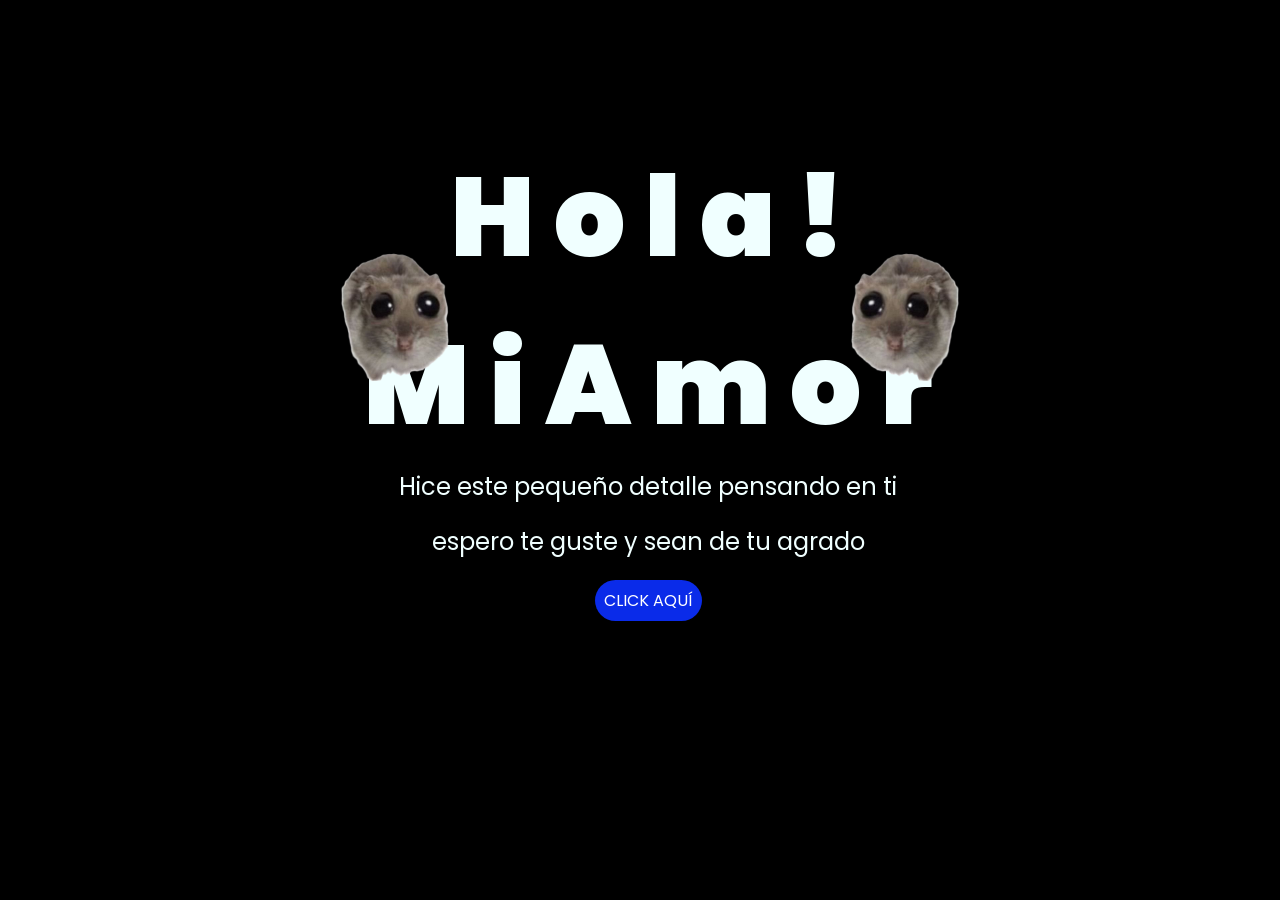
<file: index.html>
<!DOCTYPE html>
<html lang="es">

<head>
    <meta charset="UTF-8">
    <meta http-equiv="X-UA-Compatible" content="IE=edge">
    <meta name="viewport" content="width=device-width, initial-scale=1.0">
    <link rel="stylesheet" href="css/style.css">
    <link rel="icon" href="img/flowers.png" type="image/x-icon">
    <title>Flowers</title>
</head>

<body>
    <div class="greetings">
        <span>H</span>
        <span>o</span>
        <span>l</span>
        <span>a</span>
        <span>!</span>
    </div>
    <div class="greetings"> 
        <span>M</span>
        <span>i</span>
        <span> </span>
        <span>A</span>
        <span>m</span>
        <span>o</span>
        <span>r</span>
    </div>

    <div class="raton">
        <img src="./img/ratoncito.png" alt="ratonete" class="ratoncito">
    </div>
    <div class="raton raton-espejo">
        <img src="./img/ratoncito.png" alt="ratonete" class="ratoncito">
    </div>
    <div id="lyrics"></div>
    <div class="description">
        <span>Hice este pequeño detalle pensando en ti</span>
    </div>
    <div class="description">
        <span>espero te guste y sean de tu agrado</span>
    </div>
    <div class="button">
        <button class="botones">
            <a href="flower.html" style="color: #fff;">CLICK AQUÍ</a>
        </button>
    </div>

</body>

</html>
</file>
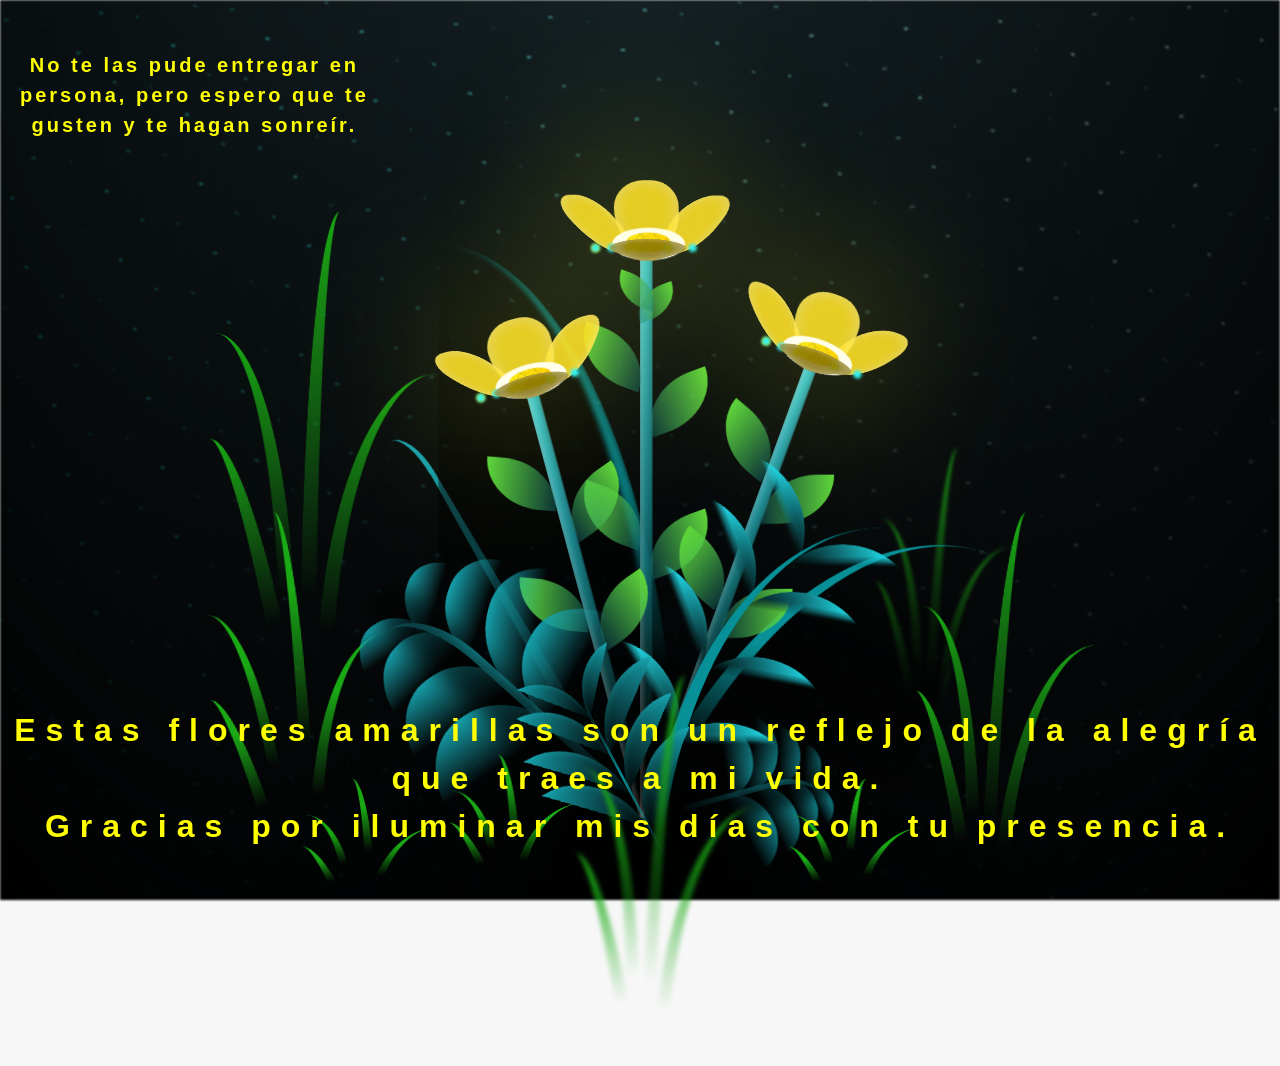
<file: flower.html>
<!DOCTYPE html>
<html lang="es">
  <head>
    <meta charset="UTF-8" />
    <meta http-equiv="X-UA-Compatible" content="IE=edge" />
    <meta name="viewport" content="width=device-width, initial-scale=1.0" />
    <link rel="stylesheet" href="css/main.css" />
    <link rel="icon" href="img/flowers.png" type="image/x-icon" />
    <title>Flower</title>
  </head>
  <body class="container">
    <audio src="sound/ChristianBasso&HaienQiu-Flowers.mp3" autoplay></audio>
    <div id="lyrics">
     
    </div>
    <h1 class="titulo">Estas flores amarillas son un reflejo de la alegría que traes a mi vida.<br>
      Gracias por iluminar mis días con tu presencia.</h1>
    <h1 class="subtitulo">  No te las pude entregar en <br>persona, pero espero que te <br>gusten y te hagan sonreír.</h1>

    <div class="night"></div>
    <div class="flowers">
      <div class="flower flower--1">
        <div class="flower__leafs flower__leafs--1">
          <div class="flower__leaf flower__leaf--1"></div>
          <div class="flower__leaf flower__leaf--2"></div>
          <div class="flower__leaf flower__leaf--3"></div>
          <div class="flower__leaf flower__leaf--4"></div>
          <div class="flower__white-circle"></div>

          <div class="flower__light flower__light--1"></div>
          <div class="flower__light flower__light--2"></div>
          <div class="flower__light flower__light--3"></div>
          <div class="flower__light flower__light--4"></div>
          <div class="flower__light flower__light--5"></div>
          <div class="flower__light flower__light--6"></div>
          <div class="flower__light flower__light--7"></div>
          <div class="flower__light flower__light--8"></div>
        </div>
        <div class="flower__line">
          <div class="flower__line__leaf flower__line__leaf--1"></div>
          <div class="flower__line__leaf flower__line__leaf--2"></div>
          <div class="flower__line__leaf flower__line__leaf--3"></div>
          <div class="flower__line__leaf flower__line__leaf--4"></div>
          <div class="flower__line__leaf flower__line__leaf--5"></div>
          <div class="flower__line__leaf flower__line__leaf--6"></div>
        </div>
      </div>

      <div class="flower flower--2">
        <div class="flower__leafs flower__leafs--2">
          <div class="flower__leaf flower__leaf--1"></div>
          <div class="flower__leaf flower__leaf--2"></div>
          <div class="flower__leaf flower__leaf--3"></div>
          <div class="flower__leaf flower__leaf--4"></div>
          <div class="flower__white-circle"></div>

          <div class="flower__light flower__light--1"></div>
          <div class="flower__light flower__light--2"></div>
          <div class="flower__light flower__light--3"></div>
          <div class="flower__light flower__light--4"></div>
          <div class="flower__light flower__light--5"></div>
          <div class="flower__light flower__light--6"></div>
          <div class="flower__light flower__light--7"></div>
          <div class="flower__light flower__light--8"></div>
        </div>
        <div class="flower__line">
          <div class="flower__line__leaf flower__line__leaf--1"></div>
          <div class="flower__line__leaf flower__line__leaf--2"></div>
          <div class="flower__line__leaf flower__line__leaf--3"></div>
          <div class="flower__line__leaf flower__line__leaf--4"></div>
        </div>
      </div>

      <div class="flower flower--3">
        <div class="flower__leafs flower__leafs--3">
          <div class="flower__leaf flower__leaf--1"></div>
          <div class="flower__leaf flower__leaf--2"></div>
          <div class="flower__leaf flower__leaf--3"></div>
          <div class="flower__leaf flower__leaf--4"></div>
          <div class="flower__white-circle"></div>

          <div class="flower__light flower__light--1"></div>
          <div class="flower__light flower__light--2"></div>
          <div class="flower__light flower__light--3"></div>
          <div class="flower__light flower__light--4"></div>
          <div class="flower__light flower__light--5"></div>
          <div class="flower__light flower__light--6"></div>
          <div class="flower__light flower__light--7"></div>
          <div class="flower__light flower__light--8"></div>
        </div>
        <div class="flower__line">
          <div class="flower__line__leaf flower__line__leaf--1"></div>
          <div class="flower__line__leaf flower__line__leaf--2"></div>
          <div class="flower__line__leaf flower__line__leaf--3"></div>
          <div class="flower__line__leaf flower__line__leaf--4"></div>
        </div>
      </div>

      <div class="grow-ans" style="--d: 1.2s">
        <div class="flower__g-long">
          <div class="flower__g-long__top"></div>
          <div class="flower__g-long__bottom"></div>
        </div>
      </div>

      <div class="growing-grass">
        <div class="flower__grass flower__grass--1">
          <div class="flower__grass--top"></div>
          <div class="flower__grass--bottom"></div>
          <div class="flower__grass__leaf flower__grass__leaf--1"></div>
          <div class="flower__grass__leaf flower__grass__leaf--2"></div>
          <div class="flower__grass__leaf flower__grass__leaf--3"></div>
          <div class="flower__grass__leaf flower__grass__leaf--4"></div>
          <div class="flower__grass__leaf flower__grass__leaf--5"></div>
          <div class="flower__grass__leaf flower__grass__leaf--6"></div>
          <div class="flower__grass__leaf flower__grass__leaf--7"></div>
          <div class="flower__grass__leaf flower__grass__leaf--8"></div>
          <div class="flower__grass__overlay"></div>
        </div>
      </div>

      <div class="growing-grass">
        <div class="flower__grass flower__grass--2">
          <div class="flower__grass--top"></div>
          <div class="flower__grass--bottom"></div>
          <div class="flower__grass__leaf flower__grass__leaf--1"></div>
          <div class="flower__grass__leaf flower__grass__leaf--2"></div>
          <div class="flower__grass__leaf flower__grass__leaf--3"></div>
          <div class="flower__grass__leaf flower__grass__leaf--4"></div>
          <div class="flower__grass__leaf flower__grass__leaf--5"></div>
          <div class="flower__grass__leaf flower__grass__leaf--6"></div>
          <div class="flower__grass__leaf flower__grass__leaf--7"></div>
          <div class="flower__grass__leaf flower__grass__leaf--8"></div>
          <div class="flower__grass__overlay"></div>
        </div>
      </div>

      <div class="grow-ans" style="--d: 2.4s">
        <div class="flower__g-right flower__g-right--1">
          <div class="leaf"></div>
        </div>
      </div>

      <div class="grow-ans" style="--d: 2.8s">
        <div class="flower__g-right flower__g-right--2">
          <div class="leaf"></div>
        </div>
      </div>

      <div class="grow-ans" style="--d: 2.8s">
        <div class="flower__g-front">
          <div
            class="flower__g-front__leaf-wrapper flower__g-front__leaf-wrapper--1"
          >
            <div class="flower__g-front__leaf"></div>
          </div>
          <div
            class="flower__g-front__leaf-wrapper flower__g-front__leaf-wrapper--2"
          >
            <div class="flower__g-front__leaf"></div>
          </div>
          <div
            class="flower__g-front__leaf-wrapper flower__g-front__leaf-wrapper--3"
          >
            <div class="flower__g-front__leaf"></div>
          </div>
          <div
            class="flower__g-front__leaf-wrapper flower__g-front__leaf-wrapper--4"
          >
            <div class="flower__g-front__leaf"></div>
          </div>
          <div
            class="flower__g-front__leaf-wrapper flower__g-front__leaf-wrapper--5"
          >
            <div class="flower__g-front__leaf"></div>
          </div>
          <div
            class="flower__g-front__leaf-wrapper flower__g-front__leaf-wrapper--6"
          >
            <div class="flower__g-front__leaf"></div>
          </div>
          <div
            class="flower__g-front__leaf-wrapper flower__g-front__leaf-wrapper--7"
          >
            <div class="flower__g-front__leaf"></div>
          </div>
          <div
            class="flower__g-front__leaf-wrapper flower__g-front__leaf-wrapper--8"
          >
            <div class="flower__g-front__leaf"></div>
          </div>
          <div class="flower__g-front__line"></div>
        </div>
      </div>

      <div class="grow-ans" style="--d: 3.2s">
        <div class="flower__g-fr">
          <div class="leaf"></div>
          <div class="flower__g-fr__leaf flower__g-fr__leaf--1"></div>
          <div class="flower__g-fr__leaf flower__g-fr__leaf--2"></div>
          <div class="flower__g-fr__leaf flower__g-fr__leaf--3"></div>
          <div class="flower__g-fr__leaf flower__g-fr__leaf--4"></div>
          <div class="flower__g-fr__leaf flower__g-fr__leaf--5"></div>
          <div class="flower__g-fr__leaf flower__g-fr__leaf--6"></div>
          <div class="flower__g-fr__leaf flower__g-fr__leaf--7"></div>
          <div class="flower__g-fr__leaf flower__g-fr__leaf--8"></div>
        </div>
      </div>

      <div class="long-g long-g--0">
        <div class="grow-ans" style="--d: 3s">
          <div class="leaf leaf--0"></div>
        </div>
        <div class="grow-ans" style="--d: 2.2s">
          <div class="leaf leaf--1"></div>
        </div>
        <div class="grow-ans" style="--d: 3.4s">
          <div class="leaf leaf--2"></div>
        </div>
        <div class="grow-ans" style="--d: 3.6s">
          <div class="leaf leaf--3"></div>
        </div>
      </div>

      <div class="long-g long-g--1">
        <div class="grow-ans" style="--d: 3.6s">
          <div class="leaf leaf--0"></div>
        </div>
        <div class="grow-ans" style="--d: 3.8s">
          <div class="leaf leaf--1"></div>
        </div>
        <div class="grow-ans" style="--d: 4s">
          <div class="leaf leaf--2"></div>
        </div>
        <div class="grow-ans" style="--d: 4.2s">
          <div class="leaf leaf--3"></div>
        </div>
      </div>

      <div class="long-g long-g--2">
        <div class="grow-ans" style="--d: 4s">
          <div class="leaf leaf--0"></div>
        </div>
        <div class="grow-ans" style="--d: 4.2s">
          <div class="leaf leaf--1"></div>
        </div>
        <div class="grow-ans" style="--d: 4.4s">
          <div class="leaf leaf--2"></div>
        </div>
        <div class="grow-ans" style="--d: 4.6s">
          <div class="leaf leaf--3"></div>
        </div>
      </div>

      <div class="long-g long-g--3">
        <div class="grow-ans" style="--d: 4s">
          <div class="leaf leaf--0"></div>
        </div>
        <div class="grow-ans" style="--d: 4.2s">
          <div class="leaf leaf--1"></div>
        </div>
        <div class="grow-ans" style="--d: 3s">
          <div class="leaf leaf--2"></div>
        </div>
        <div class="grow-ans" style="--d: 3.6s">
          <div class="leaf leaf--3"></div>
        </div>
      </div>

      <div class="long-g long-g--4">
        <div class="grow-ans" style="--d: 4s">
          <div class="leaf leaf--0"></div>
        </div>
        <div class="grow-ans" style="--d: 4.2s">
          <div class="leaf leaf--1"></div>
        </div>
        <div class="grow-ans" style="--d: 3s">
          <div class="leaf leaf--2"></div>
        </div>
        <div class="grow-ans" style="--d: 3.6s">
          <div class="leaf leaf--3"></div>
        </div>
      </div>

      <div class="long-g long-g--5">
        <div class="grow-ans" style="--d: 4s">
          <div class="leaf leaf--0"></div>
        </div>
        <div class="grow-ans" style="--d: 4.2s">
          <div class="leaf leaf--1"></div>
        </div>
        <div class="grow-ans" style="--d: 3s">
          <div class="leaf leaf--2"></div>
        </div>
        <div class="grow-ans" style="--d: 3.6s">
          <div class="leaf leaf--3"></div>
        </div>
      </div>

      <div class="long-g long-g--6">
        <div class="grow-ans" style="--d: 4.2s">
          <div class="leaf leaf--0"></div>
        </div>
        <div class="grow-ans" style="--d: 4.4s">
          <div class="leaf leaf--1"></div>
        </div>
        <div class="grow-ans" style="--d: 4.6s">
          <div class="leaf leaf--2"></div>
        </div>
        <div class="grow-ans" style="--d: 4.8s">
          <div class="leaf leaf--3"></div>
        </div>
      </div>

      <div class="long-g long-g--7">
        <div class="grow-ans" style="--d: 3s">
          <div class="leaf leaf--0"></div>
        </div>
        <div class="grow-ans" style="--d: 3.2s">
          <div class="leaf leaf--1"></div>
        </div>
        <div class="grow-ans" style="--d: 3.5s">
          <div class="leaf leaf--2"></div>
        </div>
        <div class="grow-ans" style="--d: 3.6s">
          <div class="leaf leaf--3"></div>
        </div>
      </div>
    </div>
    <script src="anim.js"></script>
    <script src="main.js"></script>
  </body>
</html>
</file>
<file: css/style.css>
@import url('https://fonts.googleapis.com/css2?family=Poppins:ital,wght@0,500;1,900&display=swap');
*{
    font-family: 'Poppins',cursive;
}
body{
    color: azure;
    width: 100%;
    height: 82vh;
    display: flex;
    flex-direction: column;
    align-items: center;
    justify-content: center;
    background-color: black;
    /* padding-top: -30; */
}

.botones{
    padding: 9px;
    border-radius: 80px;
    background-color: transparent;
    border: none;
}

.botones a{
    background-color: #0a2be9;
    padding: 9px;
    border-radius: 80px;
    -webkit-border-radius: 80px;
    -moz-border-radius: 80px;
    -ms-border-radius: 80px;
    -o-border-radius: 80px;

}

.botones a:focus{
    background-color: rgb(50, 194, 194);
}

.greetings{
    font-size: 7rem;
    font-weight: 900;
}
.greetings > span{
    animation: glow 2.5s ease-in-out infinite;
}
@keyframes glow{
    0%, 100%{
        color: #fff;
        text-shadow: 0 0 12px #FF0080, 0 0 50px #FF0080, 0 0 100px #Ff0080;
    }
    10%, 90%{
        color: #111;
        text-shadow: none;
    }
}
.greetings > span:nth-child(2){
    animation-delay: .2s ;
}
.greetings > span:nth-child(3){
    animation-delay: .4s ;
}
.greetings > span:nth-child(4){
    animation-delay: .6s;
}
.greetings > span:nth-child(5){
    animation-delay: .8s;
}
.greetings > span:nth-child(6){
    animation-delay: 1s;
}
.greetings > span:nth-child(7){
    animation-delay: 1.2s;
}

.description{
    font-size: 1.5rem;
    margin-bottom: 20px;
}

.button a{
    text-decoration: none;
    font-size: 1rem;
    color: #111;
}

@media screen and (max-width:574px){
    .greetings{
        display: block;
        font-size: 4rem;
        font-weight: 800;
        text-align: center;
    }
    .description{
        font-size: 2rem;
    }
    
    .button a{
        font-size: 1rem;
    }
}

/* Contenedor del ratón ubicado en la esquina superior derecha */
.raton {
  position: absolute;
  top: 150px;          /* Distancia desde arriba */
  right: 250px;        /* Distancia desde la derecha */
  width: 250px;        /* Controla el tamaño del contenedor aquí */
  height: auto;       
  pointer-events: none;
  z-index: 10;        /* Subido a 10 para asegurarte de que se vea por encima de todo */
}

/* Redimensiona la imagen real para que se adapte perfectamente a su contenedor */
.ratoncito {
  width: 100%;
  height: auto;
  display: block;
}

.raton-espejo {
  right: auto;        /* Cancela la posición derecha del original */
  left: 270px;         /* Lo posiciona exactamente en la esquina izquierda */
  transform: scaleX(-1); /* ¡CLAVE! Invierte la imagen horizontalmente como un espejo */
}
</file>
<file: css/main.css>
*,
*::after,
*::before {
  padding: 0;
  margin: 0;
  box-sizing: border-box;
}

:root {
  --dark-color: #000;
}

body {
  display: flex;
  align-items: flex-end;
  justify-content: center;
  min-height: 100vh;
  background-color: var(--dark-color);
  overflow: hidden;
  perspective: 1000px;
}

#lyrics {
  font-size: 28px;
  font-family: "Franklin Gothic Medium", "Arial Narrow", Arial, sans-serif;
  position: absolute;
  top: 60px;
  right: 20px;
  z-index: 1;
  font-weight: bold;
  letter-spacing: 4px;

  /* --- Combinación de Colores y Brillo --- */
  color: #ffffff; /* Letra blanca pura */
  text-shadow: 
    0 0 5px #ff2a8d,   /* Borde rosa intenso */
    0 0 15px #ff2a8d,  /* Brillo rosa medio */
    0 0 30px #ff007f;  /* Resplandor rosa profundo de fondo */
}

@media only screen and (max-width: 600px) {
  /* Estilos específicos para dispositivos con un ancho máximo de 600px */
  #lyrics {
      font-size: 14px; /* Reduce el tamaño del texto para dispositivos más pequeños */
      margin-bottom: 530px;
      letter-spacing: 3px;
  }

}
.titulo {
  margin-bottom: 50px;
  font-family: "Arial Narrow", Arial, sans-serif;
  color: yellow;
  position: absolute;
  font-weight: bold;
  letter-spacing: 10px;
  opacity: 0;
  animation: fadeIn 3s ease-in-out forwards;
  text-align: center;
  z-index: 1;
}

.subtitulo {
  top: 50px;
  left: 20px;
  font-size: 20px;
  font-family: "Arial Narrow", Arial, sans-serif;
  color: yellow;
  position: absolute;
  font-weight: bold;
  letter-spacing: 3px;
  opacity: 0;
  animation: fadeIn 3s ease-in-out forwards;
  text-align: center;
  z-index: 1;
}

@keyframes fadeIn {
  from {
    opacity: 0;
  }
  to {
    opacity: 1;
  }
}

.night {
  z-index: -1;
  position: absolute;
  left: 50%;
  top: 0;
  transform: translateX(-50%);
  width: 100%;
  height: 100%;
  filter: blur(0.1vmin);
  background-image: radial-gradient(
      ellipse at top,
      transparent 0%,
      var(--dark-color)
    ),
    radial-gradient(
      ellipse at bottom,
      var(--dark-color),
      rgba(145, 233, 255, 0.2)
    ),
    repeating-linear-gradient(
      220deg,
      rgb(0, 0, 0) 0px,
      rgb(0, 0, 0) 19px,
      transparent 19px,
      transparent 22px
    ),
    repeating-linear-gradient(
      189deg,
      rgb(0, 0, 0) 0px,
      rgb(0, 0, 0) 19px,
      transparent 19px,
      transparent 22px
    ),
    repeating-linear-gradient(
      148deg,
      rgb(0, 0, 0) 0px,
      rgb(0, 0, 0) 19px,
      transparent 19px,
      transparent 22px
    ),
    linear-gradient(90deg, rgb(0, 255, 250), rgb(240, 240, 240));
}

.flowers {
  position: relative;
  transform: scale(0.9);
  /*margin-bottom: 100px;
  */
}

@media only screen and (max-width: 600px) {
  /* Estilos específicos para dispositivos con un ancho máximo de 600px */
.flowers {
      font-size: 14px;
      margin-bottom: 35%;
      letter-spacing: 3px;
      transform: scale(1.0);
}

}

.flower {
  position: absolute;
  bottom: 10vmin;
  transform-origin: bottom center;
  z-index: 10;
  --fl-speed: 0.8s;
}
.flower--1 {
  -webkit-animation: moving-flower-1 4s linear infinite;
  animation: moving-flower-1 4s linear infinite;
}
.flower--1 .flower__line {
  height: 70vmin;
  -webkit-animation-delay: 0.3s;
  animation-delay: 0.3s;
}
.flower--1 .flower__line__leaf--1 {
  -webkit-animation: blooming-leaf-right var(--fl-speed) 1.6s backwards;
  animation: blooming-leaf-right var(--fl-speed) 1.6s backwards;
}
.flower--1 .flower__line__leaf--2 {
  -webkit-animation: blooming-leaf-right var(--fl-speed) 1.4s backwards;
  animation: blooming-leaf-right var(--fl-speed) 1.4s backwards;
}
.flower--1 .flower__line__leaf--3 {
  -webkit-animation: blooming-leaf-left var(--fl-speed) 1.2s backwards;
  animation: blooming-leaf-left var(--fl-speed) 1.2s backwards;
}
.flower--1 .flower__line__leaf--4 {
  -webkit-animation: blooming-leaf-left var(--fl-speed) 1s backwards;
  animation: blooming-leaf-left var(--fl-speed) 1s backwards;
}
.flower--1 .flower__line__leaf--5 {
  -webkit-animation: blooming-leaf-right var(--fl-speed) 1.8s backwards;
  animation: blooming-leaf-right var(--fl-speed) 1.8s backwards;
}
.flower--1 .flower__line__leaf--6 {
  -webkit-animation: blooming-leaf-left var(--fl-speed) 2s backwards;
  animation: blooming-leaf-left var(--fl-speed) 2s backwards;
}
.flower--2 {
  left: 50%;
  transform: rotate(20deg);
  -webkit-animation: moving-flower-2 4s linear infinite;
  animation: moving-flower-2 4s linear infinite;
}
.flower--2 .flower__line {
  height: 60vmin;
  -webkit-animation-delay: 0.6s;
  animation-delay: 0.6s;
}
.flower--2 .flower__line__leaf--1 {
  -webkit-animation: blooming-leaf-right var(--fl-speed) 1.9s backwards;
  animation: blooming-leaf-right var(--fl-speed) 1.9s backwards;
}
.flower--2 .flower__line__leaf--2 {
  -webkit-animation: blooming-leaf-right var(--fl-speed) 1.7s backwards;
  animation: blooming-leaf-right var(--fl-speed) 1.7s backwards;
}
.flower--2 .flower__line__leaf--3 {
  -webkit-animation: blooming-leaf-left var(--fl-speed) 1.5s backwards;
  animation: blooming-leaf-left var(--fl-speed) 1.5s backwards;
}
.flower--2 .flower__line__leaf--4 {
  -webkit-animation: blooming-leaf-left var(--fl-speed) 1.3s backwards;
  animation: blooming-leaf-left var(--fl-speed) 1.3s backwards;
}
.flower--3 {
  left: 50%;
  transform: rotate(-15deg);
  -webkit-animation: moving-flower-3 4s linear infinite;
  animation: moving-flower-3 4s linear infinite;
}
.flower--3 .flower__line {
  -webkit-animation-delay: 0.9s;
  animation-delay: 0.9s;
}
.flower--3 .flower__line__leaf--1 {
  -webkit-animation: blooming-leaf-right var(--fl-speed) 2.5s backwards;
  animation: blooming-leaf-right var(--fl-speed) 2.5s backwards;
}
.flower--3 .flower__line__leaf--2 {
  -webkit-animation: blooming-leaf-right var(--fl-speed) 2.3s backwards;
  animation: blooming-leaf-right var(--fl-speed) 2.3s backwards;
}
.flower--3 .flower__line__leaf--3 {
  -webkit-animation: blooming-leaf-left var(--fl-speed) 2.1s backwards;
  animation: blooming-leaf-left var(--fl-speed) 2.1s backwards;
}
.flower--3 .flower__line__leaf--4 {
  -webkit-animation: blooming-leaf-left var(--fl-speed) 1.9s backwards;
  animation: blooming-leaf-left var(--fl-speed) 1.9s backwards;
}
.flower__leafs {
  position: relative;
  -webkit-animation: blooming-flower 2s backwards;
  animation: blooming-flower 2s backwards;
}
.flower__leafs--1 {
  -webkit-animation-delay: 1.1s;
  animation-delay: 1.1s;
}
.flower__leafs--2 {
  -webkit-animation-delay: 1.4s;
  animation-delay: 1.4s;
}
.flower__leafs--3 {
  -webkit-animation-delay: 1.7s;
  animation-delay: 1.7s;
}
.flower__leafs::after {
  content: "";
  position: absolute;
  left: 0;
  top: 0;
  transform: translate(-50%, -100%);
  width: 8vmin;
  height: 8vmin;
  background-color: #f9fd25;
  /* background-color: #fd2525; */
  filter: blur(10vmin);
}
.flower__leaf {
  position: absolute;
  bottom: 0;
  left: 50%;
  width: 8vmin;
  height: 11vmin;
  border-radius: 51% 49% 47% 53%/44% 45% 55% 69%;
  background-color: #253bfd;
  background-color: #fddd25;
  transform-origin: bottom center;
  opacity: 0.9;
  box-shadow: inset 0 0 2vmin rgba(255, 255, 255, 0.5);
}
.flower__leaf--1 {
  transform: translate(-10%, 1%) rotateY(40deg) rotateX(-50deg);
}
.flower__leaf--2 {
  transform: translate(-50%, -4%) rotateX(40deg);
}
.flower__leaf--3 {
  transform: translate(-90%, 0%) rotateY(45deg) rotateX(50deg);
}
.flower__leaf--4 {
  width: 8vmin;
  height: 8vmin;
  transform-origin: bottom left;
  border-radius: 4vmin 10vmin 4vmin 4vmin;
  transform: translate(0%, 18%) rotateX(70deg) rotate(-43deg);
  background-color: #7c6901;
  z-index: 1;
  opacity: 0.8;
}
.flower__white-circle {
  position: absolute;
  left: -3.5vmin;
  top: -3vmin;
  width: 9vmin;
  height: 4vmin;
  border-radius: 50%;
  background-color: #fff;
}
.flower__white-circle::after {
  content: "";
  position: absolute;
  left: 50%;
  top: 45%;
  transform: translate(-50%, -50%);
  width: 60%;
  height: 60%;
  border-radius: inherit;
  background-image: repeating-linear-gradient(
      135deg,
      rgba(0, 0, 0, 0.03) 0px,
      rgba(0, 0, 0, 0.03) 1px,
      transparent 1px,
      transparent 12px
    ),
    repeating-linear-gradient(
      45deg,
      rgba(0, 0, 0, 0.03) 0px,
      rgba(0, 0, 0, 0.03) 1px,
      transparent 1px,
      transparent 12px
    ),
    repeating-linear-gradient(
      67.5deg,
      rgba(0, 0, 0, 0.03) 0px,
      rgba(0, 0, 0, 0.03) 1px,
      transparent 1px,
      transparent 12px
    ),
    repeating-linear-gradient(
      135deg,
      rgba(0, 0, 0, 0.03) 0px,
      rgba(0, 0, 0, 0.03) 1px,
      transparent 1px,
      transparent 12px
    ),
    repeating-linear-gradient(
      45deg,
      rgba(0, 0, 0, 0.03) 0px,
      rgba(0, 0, 0, 0.03) 1px,
      transparent 1px,
      transparent 12px
    ),
    repeating-linear-gradient(
      112.5deg,
      rgba(0, 0, 0, 0.03) 0px,
      rgba(0, 0, 0, 0.03) 1px,
      transparent 1px,
      transparent 12px
    ),
    repeating-linear-gradient(
      112.5deg,
      rgba(0, 0, 0, 0.03) 0px,
      rgba(0, 0, 0, 0.03) 1px,
      transparent 1px,
      transparent 12px
    ),
    repeating-linear-gradient(
      45deg,
      rgba(0, 0, 0, 0.03) 0px,
      rgba(0, 0, 0, 0.03) 1px,
      transparent 1px,
      transparent 12px
    ),
    repeating-linear-gradient(
      22.5deg,
      rgba(0, 0, 0, 0.03) 0px,
      rgba(0, 0, 0, 0.03) 1px,
      transparent 1px,
      transparent 12px
    ),
    repeating-linear-gradient(
      45deg,
      rgba(0, 0, 0, 0.03) 0px,
      rgba(0, 0, 0, 0.03) 1px,
      transparent 1px,
      transparent 12px
    ),
    repeating-linear-gradient(
      22.5deg,
      rgba(0, 0, 0, 0.03) 0px,
      rgba(0, 0, 0, 0.03) 1px,
      transparent 1px,
      transparent 12px
    ),
    repeating-linear-gradient(
      135deg,
      rgba(0, 0, 0, 0.03) 0px,
      rgba(0, 0, 0, 0.03) 1px,
      transparent 1px,
      transparent 12px
    ),
    repeating-linear-gradient(
      157.5deg,
      rgba(0, 0, 0, 0.03) 0px,
      rgba(0, 0, 0, 0.03) 1px,
      transparent 1px,
      transparent 12px
    ),
    repeating-linear-gradient(
      67.5deg,
      rgba(0, 0, 0, 0.03) 0px,
      rgba(0, 0, 0, 0.03) 1px,
      transparent 1px,
      transparent 12px
    ),
    repeating-linear-gradient(
      67.5deg,
      rgba(0, 0, 0, 0.03) 0px,
      rgba(0, 0, 0, 0.03) 1px,
      transparent 1px,
      transparent 12px
    ),
    linear-gradient(90deg, rgb(255, 235, 18), rgb(255, 206, 0));
}
.flower__line {
  height: 55vmin;
  width: 1.5vmin;
  background-image: linear-gradient(
      to left,
      rgba(0, 0, 0, 0.2),
      transparent,
      rgba(255, 255, 255, 0.2)
    ),
    linear-gradient(to top, transparent 10%, #14757a, #39c6d6);
  box-shadow: inset 0 0 2px rgba(0, 0, 0, 0.5);
  -webkit-animation: grow-flower-tree 4s backwards;
  animation: grow-flower-tree 4s backwards;
}
.flower__line__leaf {
  --w: 7vmin;
  --h: calc(var(--w) + 2vmin);
  position: absolute;
  top: 20%;
  left: 90%;
  width: var(--w);
  height: var(--h);
  border-top-right-radius: var(--h);
  border-bottom-left-radius: var(--h);
  background-image: linear-gradient(to top, rgba(20, 117, 122, 0.4), #5ed639);
}
.flower__line__leaf--1 {
  transform: rotate(70deg) rotateY(30deg);
}
.flower__line__leaf--2 {
  top: 45%;
  transform: rotate(70deg) rotateY(30deg);
}
.flower__line__leaf--3,
.flower__line__leaf--4,
.flower__line__leaf--6 {
  border-top-right-radius: 0;
  border-bottom-left-radius: 0;
  border-top-left-radius: var(--h);
  border-bottom-right-radius: var(--h);
  left: -460%;
  top: 12%;
  transform: rotate(-70deg) rotateY(30deg);
}
.flower__line__leaf--4 {
  top: 40%;
}
.flower__line__leaf--5 {
  top: 0;
  transform-origin: left;
  transform: rotate(70deg) rotateY(30deg) scale(0.6);
}
.flower__line__leaf--6 {
  top: -2%;
  left: -450%;
  transform-origin: right;
  transform: rotate(-70deg) rotateY(30deg) scale(0.6);
}
.flower__light {
  position: absolute;
  bottom: 0vmin;
  width: 1vmin;
  height: 1vmin;
  background-color: rgb(255, 251, 0);
  border-radius: 50%;
  filter: blur(0.2vmin);
  -webkit-animation: light-ans 4s linear infinite backwards;
  animation: light-ans 4s linear infinite backwards;
}
.flower__light:nth-child(odd) {
  background-color: #23f0ff;
}
.flower__light--1 {
  left: -2vmin;
  -webkit-animation-delay: 1s;
  animation-delay: 1s;
}
.flower__light--2 {
  left: 3vmin;
  -webkit-animation-delay: 0.5s;
  animation-delay: 0.5s;
}
.flower__light--3 {
  left: -6vmin;
  -webkit-animation-delay: 0.3s;
  animation-delay: 0.3s;
}
.flower__light--4 {
  left: 6vmin;
  -webkit-animation-delay: 0.9s;
  animation-delay: 0.9s;
}
.flower__light--5 {
  left: -1vmin;
  -webkit-animation-delay: 1.5s;
  animation-delay: 1.5s;
}
.flower__light--6 {
  left: -4vmin;
  -webkit-animation-delay: 3s;
  animation-delay: 3s;
}
.flower__light--7 {
  left: 3vmin;
  -webkit-animation-delay: 2s;
  animation-delay: 2s;
}
.flower__light--8 {
  left: -6vmin;
  -webkit-animation-delay: 3.5s;
  animation-delay: 3.5s;
}
.flower__grass {
  --c: #159faa;
  --line-w: 1.5vmin;
  position: absolute;
  bottom: 12vmin;
  left: -7vmin;
  display: flex;
  flex-direction: column;
  align-items: flex-end;
  z-index: 20;
  transform-origin: bottom center;
  transform: rotate(-48deg) rotateY(40deg);
}
.flower__grass--1 {
  -webkit-animation: moving-grass 2s linear infinite;
  animation: moving-grass 2s linear infinite;
}
.flower__grass--2 {
  left: 2vmin;
  bottom: 10vmin;
  transform: scale(0.5) rotate(75deg) rotateX(10deg) rotateY(-200deg);
  opacity: 0.8;
  z-index: 0;
  -webkit-animation: moving-grass--2 1.5s linear infinite;
  animation: moving-grass--2 1.5s linear infinite;
}
.flower__grass--top {
  width: 7vmin;
  height: 10vmin;
  border-top-right-radius: 100%;
  border-right: var(--line-w) solid var(--c);
  transform-origin: bottom center;
  transform: rotate(-2deg);
}
.flower__grass--bottom {
  margin-top: -2px;
  width: var(--line-w);
  height: 25vmin;
  background-image: linear-gradient(to top, transparent, var(--c));
}
.flower__grass__leaf {
  --size: 10vmin;
  position: absolute;
  width: calc(var(--size) * 2.1);
  height: var(--size);
  border-top-left-radius: var(--size);
  border-top-right-radius: var(--size);
  background-image: linear-gradient(
    to top,
    transparent,
    transparent 30%,
    var(--c)
  );
  z-index: 100;
}
.flower__grass__leaf--1 {
  top: -6%;
  left: 30%;
  --size: 6vmin;
  transform: rotate(-20deg);
  -webkit-animation: growing-grass-ans--1 2s 2.6s backwards;
  animation: growing-grass-ans--1 2s 2.6s backwards;
}
@-webkit-keyframes growing-grass-ans--1 {
  0% {
    transform-origin: bottom left;
    transform: rotate(-20deg) scale(0);
  }
}
@keyframes growing-grass-ans--1 {
  0% {
    transform-origin: bottom left;
    transform: rotate(-20deg) scale(0);
  }
}
.flower__grass__leaf--2 {
  top: -5%;
  left: -110%;
  --size: 6vmin;
  transform: rotate(10deg);
  -webkit-animation: growing-grass-ans--2 2s 2.4s linear backwards;
  animation: growing-grass-ans--2 2s 2.4s linear backwards;
}
@-webkit-keyframes growing-grass-ans--2 {
  0% {
    transform-origin: bottom right;
    transform: rotate(10deg) scale(0);
  }
}
@keyframes growing-grass-ans--2 {
  0% {
    transform-origin: bottom right;
    transform: rotate(10deg) scale(0);
  }
}
.flower__grass__leaf--3 {
  top: 5%;
  left: 60%;
  --size: 8vmin;
  transform: rotate(-18deg) rotateX(-20deg);
  -webkit-animation: growing-grass-ans--3 2s 2.2s linear backwards;
  animation: growing-grass-ans--3 2s 2.2s linear backwards;
}
@-webkit-keyframes growing-grass-ans--3 {
  0% {
    transform-origin: bottom left;
    transform: rotate(-18deg) rotateX(-20deg) scale(0);
  }
}
@keyframes growing-grass-ans--3 {
  0% {
    transform-origin: bottom left;
    transform: rotate(-18deg) rotateX(-20deg) scale(0);
  }
}
.flower__grass__leaf--4 {
  top: 6%;
  left: -135%;
  --size: 8vmin;
  transform: rotate(2deg);
  -webkit-animation: growing-grass-ans--4 2s 2s linear backwards;
  animation: growing-grass-ans--4 2s 2s linear backwards;
}
@-webkit-keyframes growing-grass-ans--4 {
  0% {
    transform-origin: bottom right;
    transform: rotate(2deg) scale(0);
  }
}
@keyframes growing-grass-ans--4 {
  0% {
    transform-origin: bottom right;
    transform: rotate(2deg) scale(0);
  }
}
.flower__grass__leaf--5 {
  top: 20%;
  left: 60%;
  --size: 10vmin;
  transform: rotate(-24deg) rotateX(-20deg);
  -webkit-animation: growing-grass-ans--5 2s 1.8s linear backwards;
  animation: growing-grass-ans--5 2s 1.8s linear backwards;
}
@-webkit-keyframes growing-grass-ans--5 {
  0% {
    transform-origin: bottom left;
    transform: rotate(-24deg) rotateX(-20deg) scale(0);
  }
}
@keyframes growing-grass-ans--5 {
  0% {
    transform-origin: bottom left;
    transform: rotate(-24deg) rotateX(-20deg) scale(0);
  }
}
.flower__grass__leaf--6 {
  top: 22%;
  left: -180%;
  --size: 10vmin;
  transform: rotate(10deg);
  -webkit-animation: growing-grass-ans--6 2s 1.6s linear backwards;
  animation: growing-grass-ans--6 2s 1.6s linear backwards;
}
@-webkit-keyframes growing-grass-ans--6 {
  0% {
    transform-origin: bottom right;
    transform: rotate(10deg) scale(0);
  }
}
@keyframes growing-grass-ans--6 {
  0% {
    transform-origin: bottom right;
    transform: rotate(10deg) scale(0);
  }
}
.flower__grass__leaf--7 {
  top: 39%;
  left: 70%;
  --size: 10vmin;
  transform: rotate(-10deg);
  -webkit-animation: growing-grass-ans--7 2s 1.4s linear backwards;
  animation: growing-grass-ans--7 2s 1.4s linear backwards;
}
@-webkit-keyframes growing-grass-ans--7 {
  0% {
    transform-origin: bottom left;
    transform: rotate(-10deg) scale(0);
  }
}
@keyframes growing-grass-ans--7 {
  0% {
    transform-origin: bottom left;
    transform: rotate(-10deg) scale(0);
  }
}
.flower__grass__leaf--8 {
  top: 40%;
  left: -215%;
  --size: 11vmin;
  transform: rotate(10deg);
  -webkit-animation: growing-grass-ans--8 2s 1.2s linear backwards;
  animation: growing-grass-ans--8 2s 1.2s linear backwards;
}
@-webkit-keyframes growing-grass-ans--8 {
  0% {
    transform-origin: bottom right;
    transform: rotate(10deg) scale(0);
  }
}
@keyframes growing-grass-ans--8 {
  0% {
    transform-origin: bottom right;
    transform: rotate(10deg) scale(0);
  }
}
.flower__grass__overlay {
  position: absolute;
  top: -10%;
  right: 0%;
  width: 100%;
  height: 100%;
  background-color: rgba(0, 0, 0, 0.6);
  filter: blur(1.5vmin);
  z-index: 100;
}
.flower__g-long {
  --w: 2vmin;
  --h: 6vmin;
  --c: #159faa;
  position: absolute;
  bottom: 10vmin;
  left: -3vmin;
  transform-origin: bottom center;
  transform: rotate(-30deg) rotateY(-20deg);
  display: flex;
  flex-direction: column;
  align-items: flex-end;
  -webkit-animation: flower-g-long-ans 3s linear infinite;
  animation: flower-g-long-ans 3s linear infinite;
}
@-webkit-keyframes flower-g-long-ans {
  0%,
  100% {
    transform: rotate(-30deg) rotateY(-20deg);
  }
  50% {
    transform: rotate(-32deg) rotateY(-20deg);
  }
}
@keyframes flower-g-long-ans {
  0%,
  100% {
    transform: rotate(-30deg) rotateY(-20deg);
  }
  50% {
    transform: rotate(-32deg) rotateY(-20deg);
  }
}
.flower__g-long__top {
  top: calc(var(--h) * -1);
  width: calc(var(--w) + 1vmin);
  height: var(--h);
  border-top-right-radius: 100%;
  border-right: 0.7vmin solid var(--c);
  transform: translate(-0.7vmin, 1vmin);
}
.flower__g-long__bottom {
  width: var(--w);
  height: 50vmin;
  transform-origin: bottom center;
  background-image: linear-gradient(to top, transparent 30%, var(--c));
  box-shadow: inset 0 0 2px rgba(0, 0, 0, 0.5);
  -webkit-clip-path: polygon(35% 0, 65% 1%, 100% 100%, 0% 100%);
  clip-path: polygon(35% 0, 65% 1%, 100% 100%, 0% 100%);
}
.flower__g-right {
  position: absolute;
  bottom: 6vmin;
  left: -2vmin;
  transform-origin: bottom left;
  transform: rotate(20deg);
}
.flower__g-right .leaf {
  width: 30vmin;
  height: 50vmin;
  border-top-left-radius: 100%;
  border-left: 2vmin solid #079097;
  background-image: linear-gradient(
    to bottom,
    transparent,
    var(--dark-color) 60%
  );
  -webkit-mask-image: linear-gradient(to top, transparent 30%, #079097 60%);
}
.flower__g-right--1 {
  -webkit-animation: flower-g-right-ans 2.5s linear infinite;
  animation: flower-g-right-ans 2.5s linear infinite;
}
.flower__g-right--2 {
  left: 5vmin;
  transform: rotateY(-180deg);
  -webkit-animation: flower-g-right-ans--2 3s linear infinite;
  animation: flower-g-right-ans--2 3s linear infinite;
}
.flower__g-right--2 .leaf {
  height: 75vmin;
  filter: blur(0.3vmin);
  opacity: 0.8;
}
@-webkit-keyframes flower-g-right-ans {
  0%,
  100% {
    transform: rotate(20deg);
  }
  50% {
    transform: rotate(24deg) rotateX(-20deg);
  }
}
@keyframes flower-g-right-ans {
  0%,
  100% {
    transform: rotate(20deg);
  }
  50% {
    transform: rotate(24deg) rotateX(-20deg);
  }
}
@-webkit-keyframes flower-g-right-ans--2 {
  0%,
  100% {
    transform: rotateY(-180deg) rotate(0deg) rotateX(-20deg);
  }
  50% {
    transform: rotateY(-180deg) rotate(6deg) rotateX(-20deg);
  }
}
@keyframes flower-g-right-ans--2 {
  0%,
  100% {
    transform: rotateY(-180deg) rotate(0deg) rotateX(-20deg);
  }
  50% {
    transform: rotateY(-180deg) rotate(6deg) rotateX(-20deg);
  }
}
.flower__g-front {
  position: absolute;
  bottom: 6vmin;
  left: 2.5vmin;
  z-index: 100;
  transform-origin: bottom center;
  transform: rotate(-28deg) rotateY(30deg) scale(1.04);
  -webkit-animation: flower__g-front-ans 2s linear infinite;
  animation: flower__g-front-ans 2s linear infinite;
}
@-webkit-keyframes flower__g-front-ans {
  0%,
  100% {
    transform: rotate(-28deg) rotateY(30deg) scale(1.04);
  }
  50% {
    transform: rotate(-35deg) rotateY(40deg) scale(1.04);
  }
}
@keyframes flower__g-front-ans {
  0%,
  100% {
    transform: rotate(-28deg) rotateY(30deg) scale(1.04);
  }
  50% {
    transform: rotate(-35deg) rotateY(40deg) scale(1.04);
  }
}
.flower__g-front__line {
  width: 0.3vmin;
  height: 20vmin;
  background-image: linear-gradient(
    to top,
    transparent,
    #079097,
    transparent 100%
  );
  position: relative;
}
.flower__g-front__leaf-wrapper {
  position: absolute;
  top: 0;
  left: 0;
  transform-origin: bottom left;
  transform: rotate(10deg);
}
.flower__g-front__leaf-wrapper:nth-child(even) {
  left: 0vmin;
  transform: rotateY(-180deg) rotate(5deg);
  -webkit-animation: flower__g-front__leaf-left-ans 1s ease-in backwards;
  animation: flower__g-front__leaf-left-ans 1s ease-in backwards;
}
.flower__g-front__leaf-wrapper:nth-child(odd) {
  -webkit-animation: flower__g-front__leaf-ans 1s ease-in backwards;
  animation: flower__g-front__leaf-ans 1s ease-in backwards;
}
.flower__g-front__leaf-wrapper--1 {
  top: -8vmin;
  transform: scale(0.7);
  -webkit-animation: flower__g-front__leaf-ans 1s 5.5s ease-in backwards !important;
  animation: flower__g-front__leaf-ans 1s 5.5s ease-in backwards !important;
}
.flower__g-front__leaf-wrapper--2 {
  top: -8vmin;
  transform: rotateY(-180deg) scale(0.7) !important;
  -webkit-animation: flower__g-front__leaf-left-ans-2 1s 4.6s ease-in backwards !important;
  animation: flower__g-front__leaf-left-ans-2 1s 4.6s ease-in backwards !important;
}
.flower__g-front__leaf-wrapper--3 {
  top: -3vmin;
  -webkit-animation: flower__g-front__leaf-ans 1s 4.6s ease-in backwards;
  animation: flower__g-front__leaf-ans 1s 4.6s ease-in backwards;
}
.flower__g-front__leaf-wrapper--4 {
  top: -3vmin;
  transform: rotateY(-180deg) scale(0.9) !important;
  -webkit-animation: flower__g-front__leaf-left-ans-2 1s 4.6s ease-in backwards !important;
  animation: flower__g-front__leaf-left-ans-2 1s 4.6s ease-in backwards !important;
}
@-webkit-keyframes flower__g-front__leaf-left-ans-2 {
  0% {
    transform: rotateY(-180deg) scale(0);
  }
}
@keyframes flower__g-front__leaf-left-ans-2 {
  0% {
    transform: rotateY(-180deg) scale(0);
  }
}
.flower__g-front__leaf-wrapper--5,
.flower__g-front__leaf-wrapper--6 {
  top: 2vmin;
}
.flower__g-front__leaf-wrapper--7,
.flower__g-front__leaf-wrapper--8 {
  top: 6.5vmin;
}
.flower__g-front__leaf-wrapper--2 {
  -webkit-animation-delay: 5.2s !important;
  animation-delay: 5.2s !important;
}
.flower__g-front__leaf-wrapper--3 {
  -webkit-animation-delay: 4.9s !important;
  animation-delay: 4.9s !important;
}
.flower__g-front__leaf-wrapper--5 {
  -webkit-animation-delay: 4.3s !important;
  animation-delay: 4.3s !important;
}
.flower__g-front__leaf-wrapper--6 {
  -webkit-animation-delay: 4.1s !important;
  animation-delay: 4.1s !important;
}
.flower__g-front__leaf-wrapper--7 {
  -webkit-animation-delay: 3.8s !important;
  animation-delay: 3.8s !important;
}
.flower__g-front__leaf-wrapper--8 {
  -webkit-animation-delay: 3.5s !important;
  animation-delay: 3.5s !important;
}
@-webkit-keyframes flower__g-front__leaf-ans {
  0% {
    transform: rotate(10deg) scale(0);
  }
}
@keyframes flower__g-front__leaf-ans {
  0% {
    transform: rotate(10deg) scale(0);
  }
}
@-webkit-keyframes flower__g-front__leaf-left-ans {
  0% {
    transform: rotateY(-180deg) rotate(5deg) scale(0);
  }
}
@keyframes flower__g-front__leaf-left-ans {
  0% {
    transform: rotateY(-180deg) rotate(5deg) scale(0);
  }
}
.flower__g-front__leaf {
  width: 10vmin;
  height: 10vmin;
  border-radius: 100% 0% 0% 100%/100% 100% 0% 0%;
  box-shadow: inset 0 2px 1vmin hsla(184deg, 97%, 58%, 0.2);
  background-image: linear-gradient(
      to bottom left,
      transparent,
      var(--dark-color)
    ),
    linear-gradient(to bottom right, #159faa 50%, transparent 50%, transparent);
  -webkit-mask-image: linear-gradient(
    to bottom right,
    #159faa 50%,
    transparent 50%,
    transparent
  );
  mask-image: linear-gradient(
    to bottom right,
    #159faa 50%,
    transparent 50%,
    transparent
  );
}
.flower__g-fr {
  position: absolute;
  bottom: -4vmin;
  left: vmin;
  transform-origin: bottom left;
  z-index: 10;
  -webkit-animation: flower__g-fr-ans 2s linear infinite;
  animation: flower__g-fr-ans 2s linear infinite;
}
@-webkit-keyframes flower__g-fr-ans {
  0%,
  100% {
    transform: rotate(2deg);
  }
  50% {
    transform: rotate(4deg);
  }
}
@keyframes flower__g-fr-ans {
  0%,
  100% {
    transform: rotate(2deg);
  }
  50% {
    transform: rotate(4deg);
  }
}
.flower__g-fr .leaf {
  width: 30vmin;
  height: 50vmin;
  border-top-left-radius: 100%;
  border-left: 2vmin solid #079097;
  -webkit-mask-image: linear-gradient(to top, transparent 25%, #079097 50%);
  position: relative;
  z-index: 1;
}
.flower__g-fr__leaf {
  position: absolute;
  top: 0;
  left: 0;
  width: 10vmin;
  height: 10vmin;
  border-radius: 100% 0% 0% 100%/100% 100% 0% 0%;
  box-shadow: inset 0 2px 1vmin hsla(184deg, 97%, 58%, 0.2);
  background-image: linear-gradient(
      to bottom left,
      transparent,
      var(--dark-color) 98%
    ),
    linear-gradient(to bottom right, #23f0ff 45%, transparent 50%, transparent);
  -webkit-mask-image: linear-gradient(
    135deg,
    #159faa 40%,
    transparent 50%,
    transparent
  );
}
.flower__g-fr__leaf--1 {
  left: 20vmin;
  transform: rotate(45deg);
  -webkit-animation: flower__g-fr-leaft-ans-1 0.5s 5.2s linear backwards;
  animation: flower__g-fr-leaft-ans-1 0.5s 5.2s linear backwards;
}
@-webkit-keyframes flower__g-fr-leaft-ans-1 {
  0% {
    transform-origin: left;
    transform: rotate(45deg) scale(0);
  }
}
@keyframes flower__g-fr-leaft-ans-1 {
  0% {
    transform-origin: left;
    transform: rotate(45deg) scale(0);
  }
}
.flower__g-fr__leaf--2 {
  left: 12vmin;
  top: -7vmin;
  transform: rotate(25deg) rotateY(-180deg);
  -webkit-animation: flower__g-fr-leaft-ans-6 0.5s 5s linear backwards;
  animation: flower__g-fr-leaft-ans-6 0.5s 5s linear backwards;
}
.flower__g-fr__leaf--3 {
  left: 15vmin;
  top: 6vmin;
  transform: rotate(55deg);
  -webkit-animation: flower__g-fr-leaft-ans-5 0.5s 4.8s linear backwards;
  animation: flower__g-fr-leaft-ans-5 0.5s 4.8s linear backwards;
}
.flower__g-fr__leaf--4 {
  left: 6vmin;
  top: -2vmin;
  transform: rotate(25deg) rotateY(-180deg);
  -webkit-animation: flower__g-fr-leaft-ans-6 0.5s 4.6s linear backwards;
  animation: flower__g-fr-leaft-ans-6 0.5s 4.6s linear backwards;
}
.flower__g-fr__leaf--5 {
  left: 10vmin;
  top: 14vmin;
  transform: rotate(55deg);
  -webkit-animation: flower__g-fr-leaft-ans-5 0.5s 4.4s linear backwards;
  animation: flower__g-fr-leaft-ans-5 0.5s 4.4s linear backwards;
}
@-webkit-keyframes flower__g-fr-leaft-ans-5 {
  0% {
    transform-origin: left;
    transform: rotate(55deg) scale(0);
  }
}
@keyframes flower__g-fr-leaft-ans-5 {
  0% {
    transform-origin: left;
    transform: rotate(55deg) scale(0);
  }
}
.flower__g-fr__leaf--6 {
  left: 0vmin;
  top: 6vmin;
  transform: rotate(25deg) rotateY(-180deg);
  -webkit-animation: flower__g-fr-leaft-ans-6 0.5s 4.2s linear backwards;
  animation: flower__g-fr-leaft-ans-6 0.5s 4.2s linear backwards;
}
@-webkit-keyframes flower__g-fr-leaft-ans-6 {
  0% {
    transform-origin: right;
    transform: rotate(25deg) rotateY(-180deg) scale(0);
  }
}
@keyframes flower__g-fr-leaft-ans-6 {
  0% {
    transform-origin: right;
    transform: rotate(25deg) rotateY(-180deg) scale(0);
  }
}
.flower__g-fr__leaf--7 {
  left: 5vmin;
  top: 22vmin;
  transform: rotate(45deg);
  -webkit-animation: flower__g-fr-leaft-ans-7 0.5s 4s linear backwards;
  animation: flower__g-fr-leaft-ans-7 0.5s 4s linear backwards;
}
@-webkit-keyframes flower__g-fr-leaft-ans-7 {
  0% {
    transform-origin: left;
    transform: rotate(45deg) scale(0);
  }
}
@keyframes flower__g-fr-leaft-ans-7 {
  0% {
    transform-origin: left;
    transform: rotate(45deg) scale(0);
  }
}
.flower__g-fr__leaf--8 {
  left: -4vmin;
  top: 15vmin;
  transform: rotate(15deg) rotateY(-180deg);
  -webkit-animation: flower__g-fr-leaft-ans-8 0.5s 3.8s linear backwards;
  animation: flower__g-fr-leaft-ans-8 0.5s 3.8s linear backwards;
}
@-webkit-keyframes flower__g-fr-leaft-ans-8 {
  0% {
    transform-origin: right;
    transform: rotate(15deg) rotateY(-180deg) scale(0);
  }
}
@keyframes flower__g-fr-leaft-ans-8 {
  0% {
    transform-origin: right;
    transform: rotate(15deg) rotateY(-180deg) scale(0);
  }
}

.long-g {
  position: absolute;
  bottom: 25vmin;
  left: -42vmin;
  transform-origin: bottom left;
}
.long-g--1 {
  bottom: 0vmin;
  transform: scale(0.8) rotate(-5deg);
}
.long-g--1 .leaf {
  -webkit-mask-image: linear-gradient(
    to top,
    transparent 40%,
    #079097 80%
  ) !important;
}
.long-g--1 .leaf--1 {
  --w: 5vmin;
  --h: 60vmin;
  left: -2vmin;
  transform: rotate(3deg) rotateY(-180deg);
}
.long-g--2,
.long-g--3 {
  bottom: -3vmin;
  left: -35vmin;
  transform-origin: center;
  transform: scale(0.6) rotateX(60deg);
}
.long-g--2 .leaf,
.long-g--3 .leaf {
  -webkit-mask-image: linear-gradient(
    to top,
    transparent 50%,
    #079097 80%
  ) !important;
}
.long-g--2 .leaf--1,
.long-g--3 .leaf--1 {
  left: -1vmin;
  transform: rotateY(-180deg);
}
.long-g--3 {
  left: -17vmin;
  bottom: 0vmin;
}
.long-g--3 .leaf {
  -webkit-mask-image: linear-gradient(
    to top,
    transparent 40%,
    #079097 80%
  ) !important;
}
.long-g--4 {
  left: 25vmin;
  bottom: -3vmin;
  transform-origin: center;
  transform: scale(0.6) rotateX(60deg);
}
.long-g--4 .leaf {
  -webkit-mask-image: linear-gradient(
    to top,
    transparent 50%,
    #079097 80%
  ) !important;
}
.long-g--5 {
  left: 42vmin;
  bottom: 0vmin;
  transform: scale(0.8) rotate(2deg);
}
.long-g--6 {
  left: 0vmin;
  bottom: -20vmin;
  z-index: 100;
  filter: blur(0.3vmin);
  transform: scale(0.8) rotate(2deg);
}
.long-g--7 {
  left: 35vmin;
  bottom: 20vmin;
  z-index: -1;
  filter: blur(0.3vmin);
  transform: scale(0.6) rotate(2deg);
  opacity: 0.7;
}
.long-g .leaf {
  --w: 15vmin;
  --h: 40vmin;
  --c: #1aaa15;
  position: absolute;
  bottom: 0;
  width: var(--w);
  height: var(--h);
  border-top-left-radius: 100%;
  border-left: 2vmin solid var(--c);
  -webkit-mask-image: linear-gradient(
    to top,
    transparent 20%,
    var(--dark-color)
  );
  transform-origin: bottom center;
}
.long-g .leaf--0 {
  left: 2vmin;
  -webkit-animation: leaf-ans-1 4s linear infinite;
  animation: leaf-ans-1 4s linear infinite;
}
.long-g .leaf--1 {
  --w: 5vmin;
  --h: 60vmin;
  -webkit-animation: leaf-ans-1 4s linear infinite;
  animation: leaf-ans-1 4s linear infinite;
}
.long-g .leaf--2 {
  --w: 10vmin;
  --h: 40vmin;
  left: -0.5vmin;
  bottom: 5vmin;
  transform-origin: bottom left;
  transform: rotateY(-180deg);
  -webkit-animation: leaf-ans-2 3s linear infinite;
  animation: leaf-ans-2 3s linear infinite;
}
.long-g .leaf--3 {
  --w: 5vmin;
  --h: 30vmin;
  left: -1vmin;
  bottom: 3.2vmin;
  transform-origin: bottom left;
  transform: rotate(-10deg) rotateY(-180deg);
  -webkit-animation: leaf-ans-3 3s linear infinite;
  animation: leaf-ans-3 3s linear infinite;
}

@-webkit-keyframes leaf-ans-1 {
  0%,
  100% {
    transform: rotate(-5deg) scale(1);
  }
  50% {
    transform: rotate(5deg) scale(1.1);
  }
}

@keyframes leaf-ans-1 {
  0%,
  100% {
    transform: rotate(-5deg) scale(1);
  }
  50% {
    transform: rotate(5deg) scale(1.1);
  }
}
@-webkit-keyframes leaf-ans-2 {
  0%,
  100% {
    transform: rotateY(-180deg) rotate(5deg);
  }
  50% {
    transform: rotateY(-180deg) rotate(0deg) scale(1.1);
  }
}
@keyframes leaf-ans-2 {
  0%,
  100% {
    transform: rotateY(-180deg) rotate(5deg);
  }
  50% {
    transform: rotateY(-180deg) rotate(0deg) scale(1.1);
  }
}
@-webkit-keyframes leaf-ans-3 {
  0%,
  100% {
    transform: rotate(-10deg) rotateY(-180deg);
  }
  50% {
    transform: rotate(-20deg) rotateY(-180deg);
  }
}
@keyframes leaf-ans-3 {
  0%,
  100% {
    transform: rotate(-10deg) rotateY(-180deg);
  }
  50% {
    transform: rotate(-20deg) rotateY(-180deg);
  }
}
.grow-ans {
  -webkit-animation: grow-ans 2s var(--d) backwards;
  animation: grow-ans 2s var(--d) backwards;
}

@-webkit-keyframes grow-ans {
  0% {
    transform: scale(0);
    opacity: 0;
  }
}

@keyframes grow-ans {
  0% {
    transform: scale(0);
    opacity: 0;
  }
}
@-webkit-keyframes light-ans {
  0% {
    opacity: 0;
    transform: translateY(0vmin);
  }
  25% {
    opacity: 1;
    transform: translateY(-5vmin) translateX(-2vmin);
  }
  50% {
    opacity: 1;
    transform: translateY(-15vmin) translateX(2vmin);
    filter: blur(0.2vmin);
  }
  75% {
    transform: translateY(-20vmin) translateX(-2vmin);
    filter: blur(0.2vmin);
  }
  100% {
    transform: translateY(-30vmin);
    opacity: 0;
    filter: blur(1vmin);
  }
}
@keyframes light-ans {
  0% {
    opacity: 0;
    transform: translateY(0vmin);
  }
  25% {
    opacity: 1;
    transform: translateY(-5vmin) translateX(-2vmin);
  }
  50% {
    opacity: 1;
    transform: translateY(-15vmin) translateX(2vmin);
    filter: blur(0.2vmin);
  }
  75% {
    transform: translateY(-20vmin) translateX(-2vmin);
    filter: blur(0.2vmin);
  }
  100% {
    transform: translateY(-30vmin);
    opacity: 0;
    filter: blur(1vmin);
  }
}
@-webkit-keyframes moving-flower-1 {
  0%,
  100% {
    transform: rotate(2deg);
  }
  50% {
    transform: rotate(-2deg);
  }
}
@keyframes moving-flower-1 {
  0%,
  100% {
    transform: rotate(2deg);
  }
  50% {
    transform: rotate(-2deg);
  }
}
@-webkit-keyframes moving-flower-2 {
  0%,
  100% {
    transform: rotate(18deg);
  }
  50% {
    transform: rotate(14deg);
  }
}
@keyframes moving-flower-2 {
  0%,
  100% {
    transform: rotate(18deg);
  }
  50% {
    transform: rotate(14deg);
  }
}
@-webkit-keyframes moving-flower-3 {
  0%,
  100% {
    transform: rotate(-18deg);
  }
  50% {
    transform: rotate(-20deg) rotateY(-10deg);
  }
}
@keyframes moving-flower-3 {
  0%,
  100% {
    transform: rotate(-18deg);
  }
  50% {
    transform: rotate(-20deg) rotateY(-10deg);
  }
}
@-webkit-keyframes blooming-leaf-right {
  0% {
    transform-origin: left;
    transform: rotate(70deg) rotateY(30deg) scale(0);
  }
}
@keyframes blooming-leaf-right {
  0% {
    transform-origin: left;
    transform: rotate(70deg) rotateY(30deg) scale(0);
  }
}
@-webkit-keyframes blooming-leaf-left {
  0% {
    transform-origin: right;
    transform: rotate(-70deg) rotateY(30deg) scale(0);
  }
}
@keyframes blooming-leaf-left {
  0% {
    transform-origin: right;
    transform: rotate(-70deg) rotateY(30deg) scale(0);
  }
}
@-webkit-keyframes grow-flower-tree {
  0% {
    height: 0;
    border-radius: 1vmin;
  }
}
@keyframes grow-flower-tree {
  0% {
    height: 0;
    border-radius: 1vmin;
  }
}
@-webkit-keyframes blooming-flower {
  0% {
    transform: scale(0);
  }
}
@keyframes blooming-flower {
  0% {
    transform: scale(0);
  }
}
@-webkit-keyframes moving-grass {
  0%,
  100% {
    transform: rotate(-48deg) rotateY(40deg);
  }
  50% {
    transform: rotate(-50deg) rotateY(40deg);
  }
}
@keyframes moving-grass {
  0%,
  100% {
    transform: rotate(-48deg) rotateY(40deg);
  }
  50% {
    transform: rotate(-50deg) rotateY(40deg);
  }
}
@-webkit-keyframes moving-grass--2 {
  0%,
  100% {
    transform: scale(0.5) rotate(75deg) rotateX(10deg) rotateY(-200deg);
  }
  50% {
    transform: scale(0.5) rotate(79deg) rotateX(10deg) rotateY(-200deg);
  }
}
@keyframes moving-grass--2 {
  0%,
  100% {
    transform: scale(0.5) rotate(75deg) rotateX(10deg) rotateY(-200deg);
  }
  50% {
    transform: scale(0.5) rotate(79deg) rotateX(10deg) rotateY(-200deg);
  }
}
.growing-grass {
  -webkit-animation: growing-grass-ans 1s 2s backwards;
  animation: growing-grass-ans 1s 2s backwards;
}

@-webkit-keyframes growing-grass-ans {
  0% {
    transform: scale(0);
  }
}

@keyframes growing-grass-ans {
  0% {
    transform: scale(0);
  }
}
.container * {
  -webkit-animation-play-state: paused !important;
  animation-play-state: paused !important;
} /*# sourceMappingURL=main.css.map */


/* Reset de estilos básicos */
body, h1, p {
  margin: 0;
  padding: 0;
}

/* Estilos generales */
body {
  font-family: 'Arial', sans-serif;
  background-color: #f7f7f7;
  color: #333;
}

.container {
  max-width: 1200px;
  margin-top: 0;      
  margin-left: auto;  
  margin-right: 0;   
  padding: 20px;
}

h1 {
  font-size: 2em;
  line-height: 1.5;
  margin-bottom: 20px;
}

/* Media Queries para tamaños de pantalla diferentes */
@media screen and (max-width: 600px) {
  /* Estilos para pantallas pequeñas */
  h1 {
      font-size: 1.5em;
  }
}

@media screen and (min-width: 601px) and (max-width: 1024px) {
  /* Estilos para pantallas medianas */
  h1 {
      font-size: 1.8em;
  }
}

@media screen and (min-width: 1025px) {
  /* Estilos para pantallas grandes */
  h1 {
      font-size: 2em;
  }
}

/* Agregar más estilos según sea necesario */
</file>
